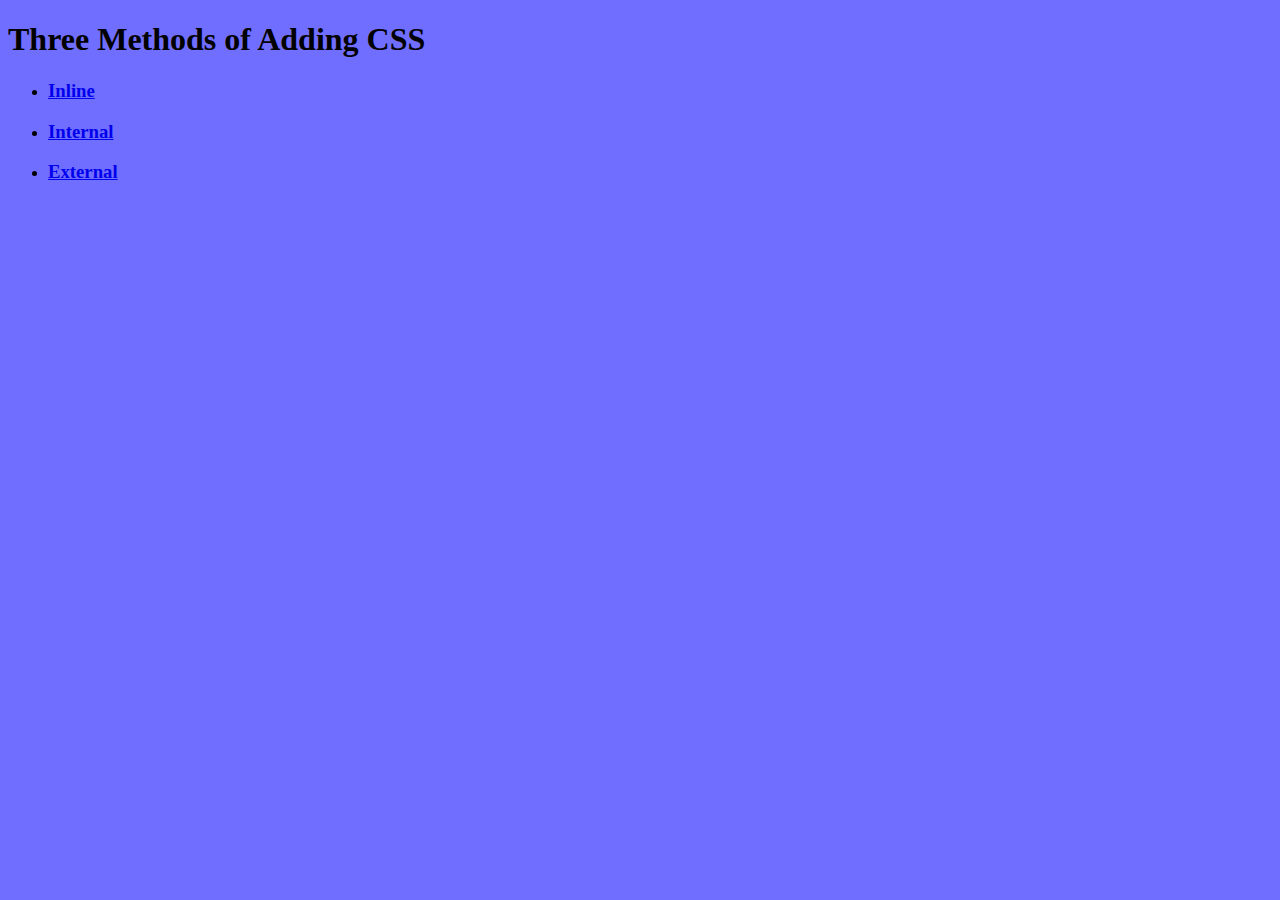
<file: index.html>
<!DOCTYPE html>
<html lang="en">

<head>
  <meta charset="UTF-8">
  <title>Adding CSS</title>
</head>
<style>
  html{
    background-color: rgb(112, 110, 255);
  }
</style>
<body>
  <h1>Three Methods of Adding CSS</h1>
  <!-- Create 3 Links to The 3 Webpages: inline, internal and external -->
  <ul>
    <li><a href="./inline.html"><h3>Inline</h3></a></li>
    <li><a href="./internal.html"><h3>Internal</h3></a></li>
    <li><a href="./external.html"><h3>External</h3></a></li>
  </ul>
  
</body>

</html>
</file>
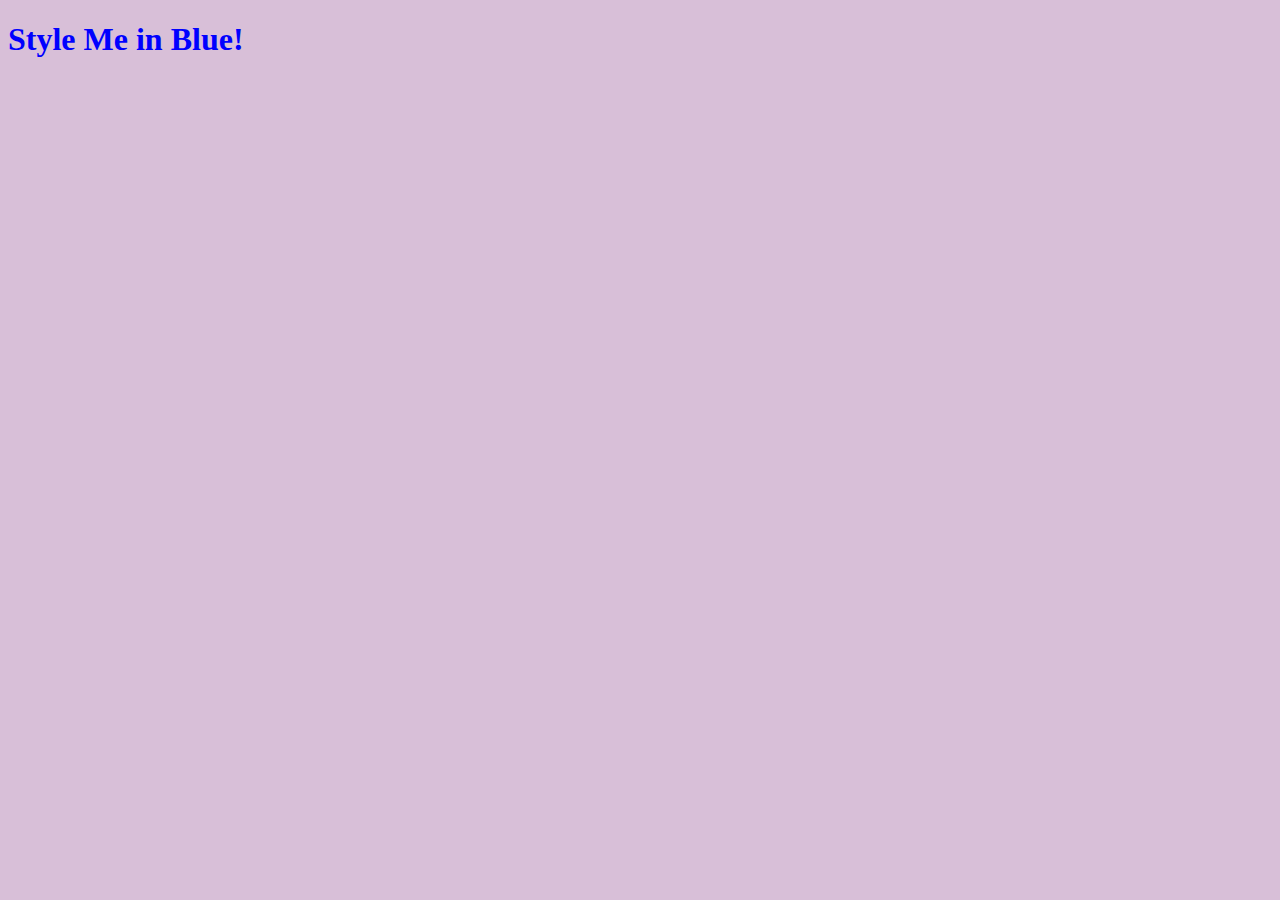
<file: inline.html>
<!DOCTYPE html>
<html lang="en">
  <html style="background-color:thistle;"></html>


<head>
  <meta charset="UTF-8">
  <title>Inline</title>
</head>

<body>
<h1 style="color :blue;">Style Me in Blue!</h1>
</body>

</html>
</file>
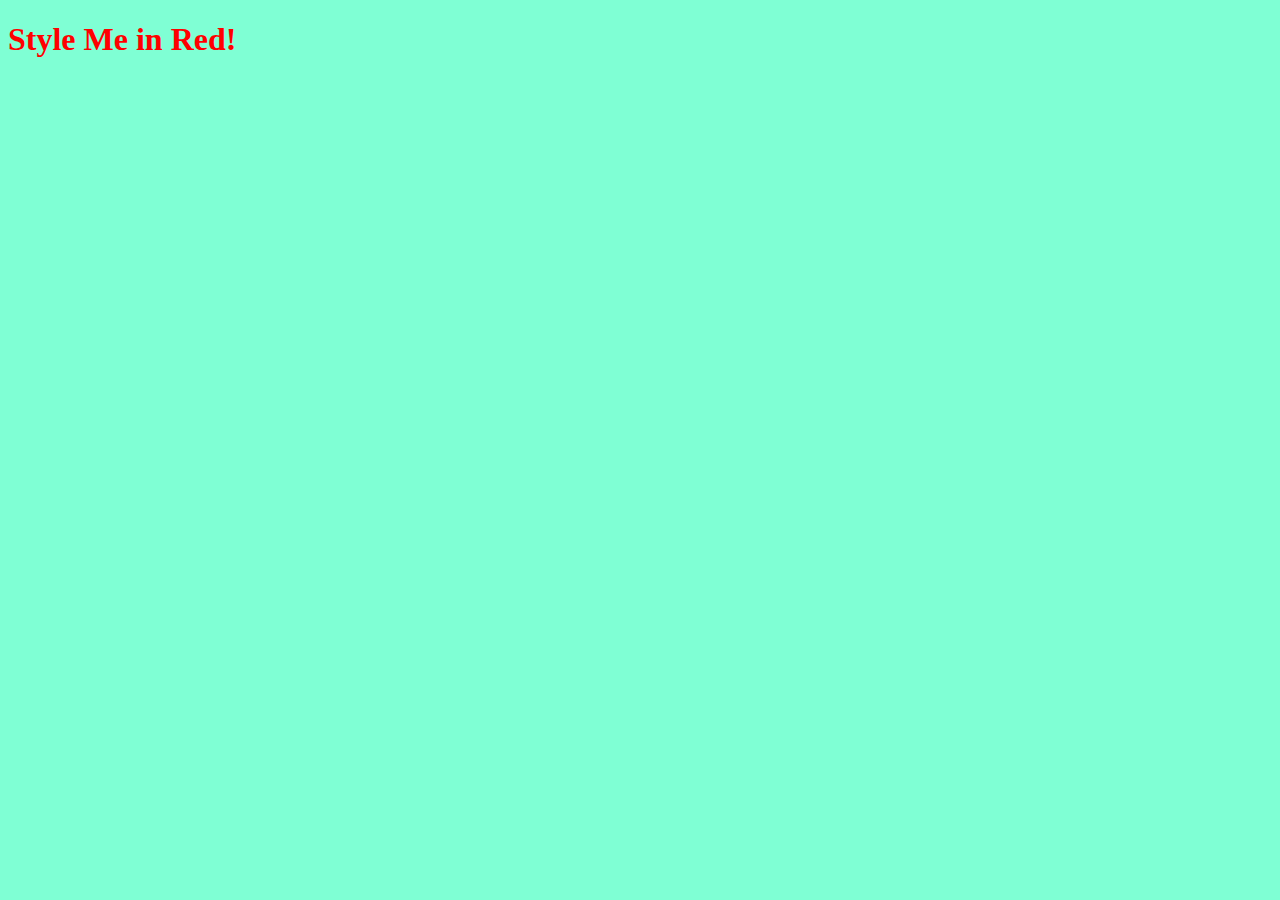
<file: internal.html>
<!DOCTYPE html>
<html lang="en">
<head>
  <meta charset="UTF-8">
  <title>Internal</title>
  <style>
    html{
      background-color:aquamarine;
    }
    h1 {
      color: red;
    }
  </style>
</head>

<body>
<h1>Style Me in Red!</h1>
</body>

</html>
</file>
